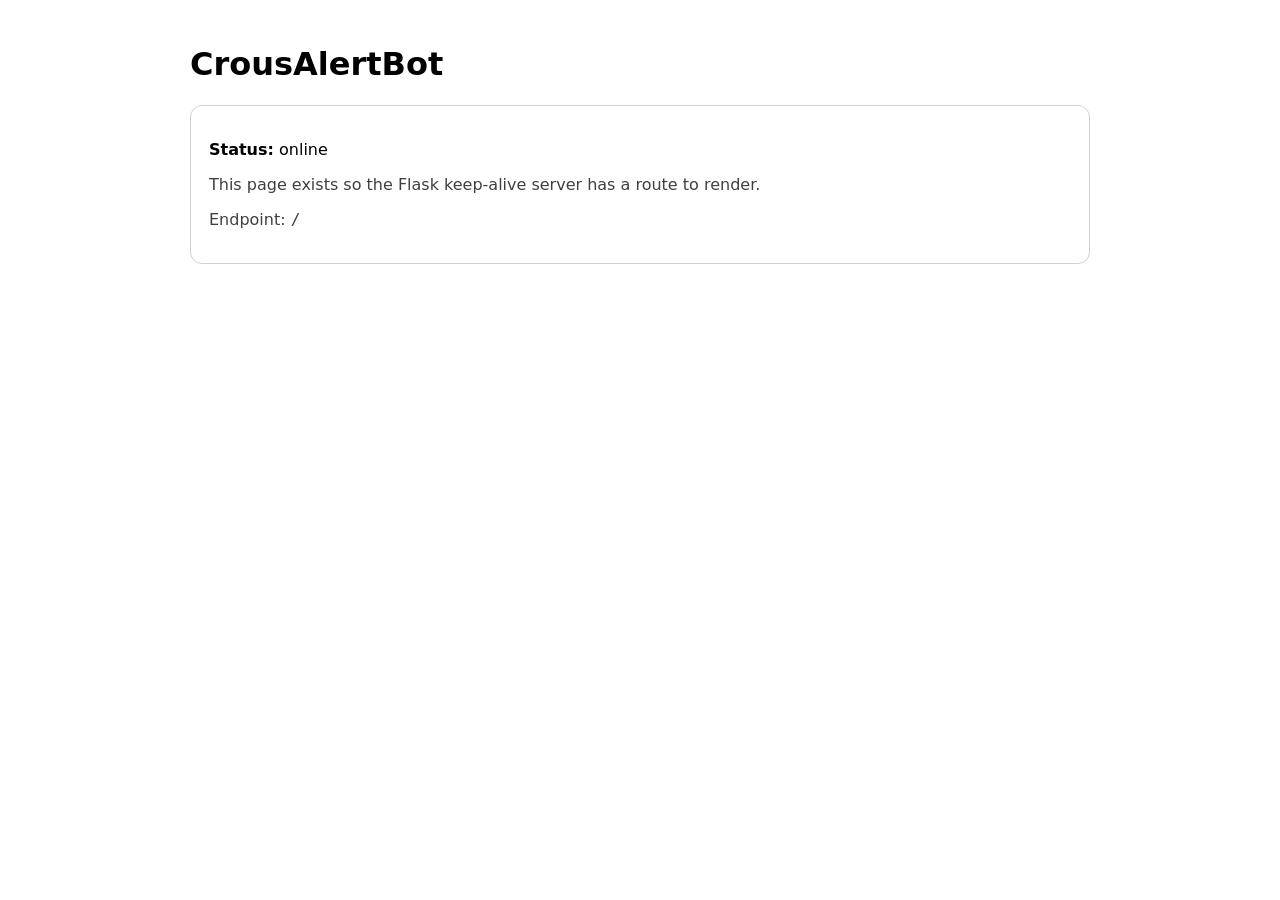
<file: index.html>
<!doctype html>
<html lang="en">
  <head>
    <meta charset="utf-8" />
    <meta name="viewport" content="width=device-width, initial-scale=1" />
    <title>CrousAlertBot</title>
    <style>
      :root { color-scheme: light dark; }
      body { font-family: system-ui, -apple-system, Segoe UI, Roboto, Arial, sans-serif; margin: 0; }
      main { max-width: 900px; margin: 0 auto; padding: 24px; }
      .card {
        border: 1px solid rgba(127,127,127,.35);
        border-radius: 12px;
        padding: 18px;
      }
      code { font-family: ui-monospace, SFMono-Regular, Menlo, Monaco, Consolas, monospace; }
      .muted { opacity: .75; }
    </style>
  </head>
  <body>
    <main>
      <h1>CrousAlertBot</h1>

      <div class="card">
        <p><strong>Status:</strong> online</p>
        <p class="muted">
          This page exists so the Flask keep-alive server has a route to render.
        </p>
        <p class="muted">
          Endpoint: <code>/</code>
        </p>
      </div>
    </main>
  </body>
</html>
</file>
